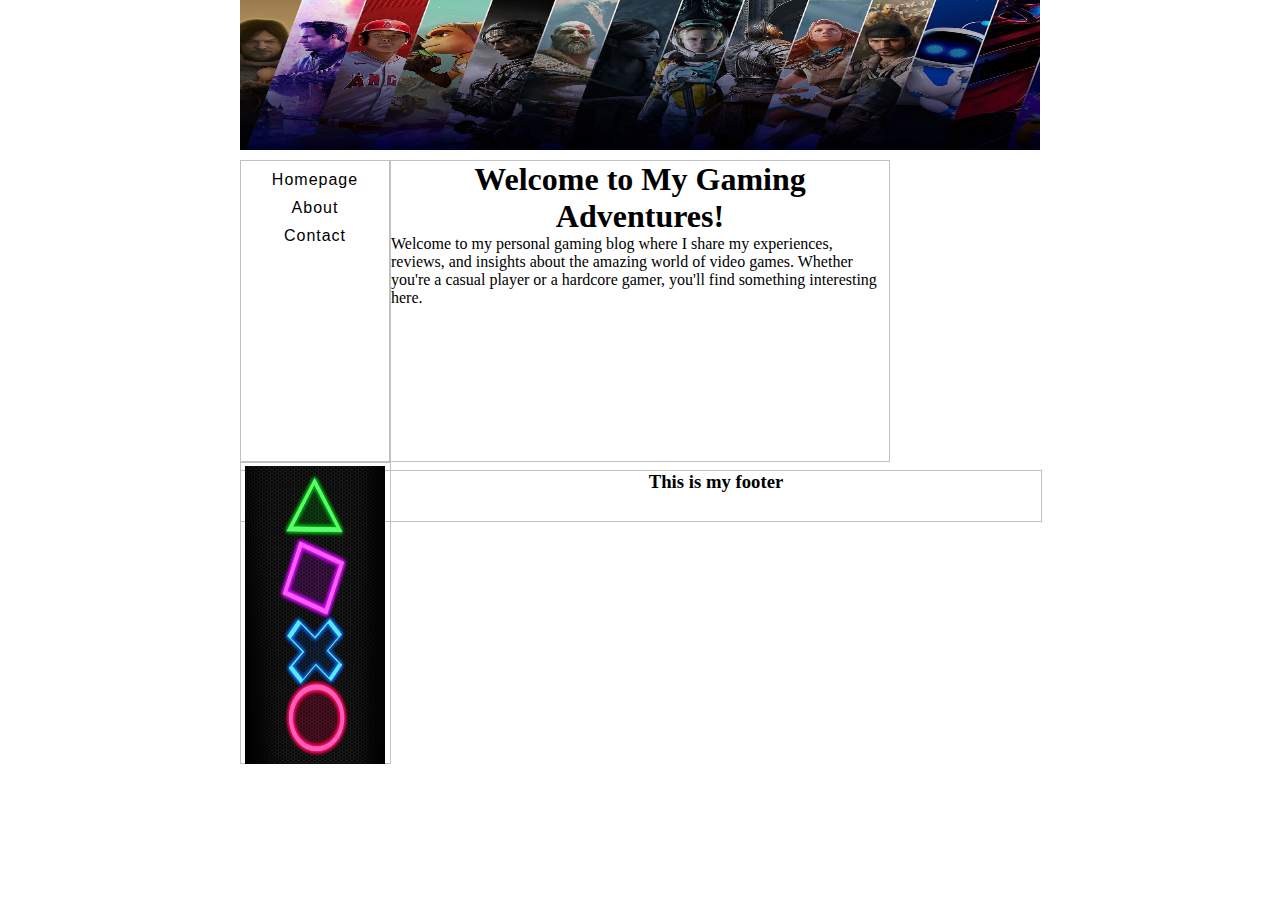
<file: index.html>
<!DOCTYPE html>
<html>
<head>
	<meta charset="utf-8">
	<meta name="viewport" content="width=device-width, initial-scale=1">
	<title></title>

	<link rel="stylesheet" type="text/css" href="css/myExternal.css">
</head>
<body>
	<div id = "container">
		
		<div id = "header">
			<img src="images/header1.jpg">
		</div>

		<div id = "body-content">
			
			<div id = "left-content">
				<ul>
					<li>
						<a href = "index.html">Homepage</a>
					</li>

					<li>
						<a href = "about.html">About</a>
					</li>

					<li>
						<a href = "contact.html">Contact</a>
					</li>
					
				</ul>
			</div>

			<div id = "center-content">
				<center><h1>Welcome to My Gaming Adventures!</h1></center>
				                <p>Welcome to my personal gaming blog where I share my experiences, reviews, and insights about the amazing world of video games. Whether you're a casual player or a hardcore gamer, you'll find something interesting here. </p>
			</div>

			<div id = "right-content">
				<table>
					<tr>
						<td>
							<a>
								<img src = "images/right1.jpg">
							</a>
						</td>
					</tr>
					<tr>
						<td>
							
						</td>
					</tr>
				</table>
			</div>

		</div>

		<div id = "footer">
			<center><h3>This is my footer</h3></center>
		</div>
	</div>

</body>
</html>
</file>
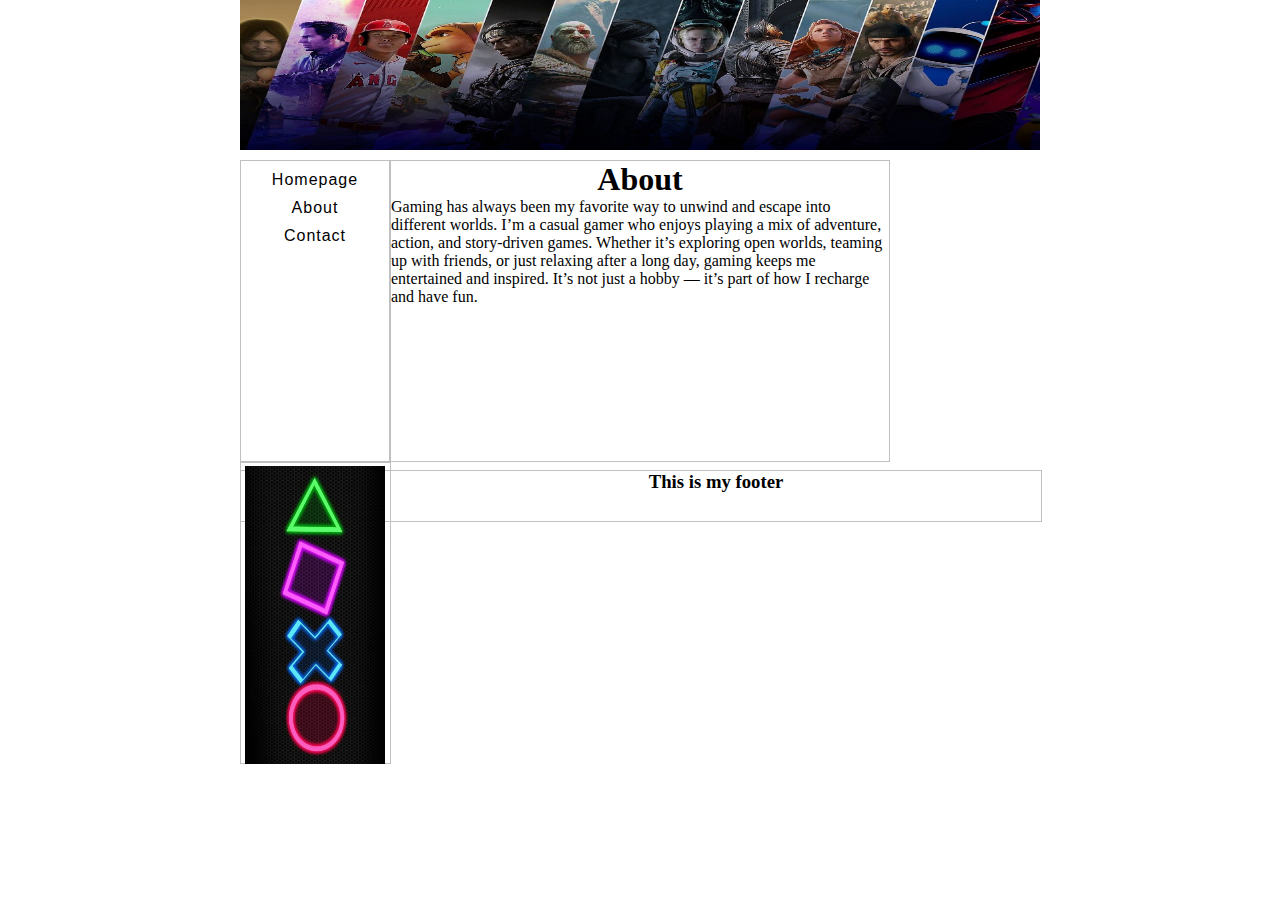
<file: about.html>
<!DOCTYPE html>
<html>
<head>
	<meta charset="utf-8">
	<meta name="viewport" content="width=device-width, initial-scale=1">
	<title></title>

	<link rel="stylesheet" type="text/css" href="css/myExternal.css">
</head>
<body>
	<div id = "container">
		
		<div id = "header">
			<img src="images/header1.jpg">
		</div>

		<div id = "body-content">
			
			<div id = "left-content">
				<ul>
					<li>
						<a href = "index.html">Homepage</a>
					</li>

					<li>
						<a href = "about.html">About</a>
					</li>

					<li>
						<a href = "contact.html">Contact</a>
					</li>
					
				</ul>
			</div>

			<div id = "center-content">
				<center><h1>About</h1></center>
				       <p>Gaming has always been my favorite way to unwind and escape into different worlds. I’m a casual gamer who enjoys playing a mix of adventure, action, and story-driven games. Whether it’s exploring open worlds, teaming up with friends, or just relaxing after a long day, gaming keeps me entertained and inspired. It’s not just a hobby — it’s part of how I recharge and have fun.</p>         
			</div>

			<div id = "right-content">
				<table>
					<tr>
						<td>
							<a>
								<img src = "images/right1.jpg">
							</a>
						</td>
					</tr>
					<tr>
						<td>
							
						</td>
					</tr>
				</table>
			</div>

		</div>

		<div id = "footer">
			<center><h3>This is my footer</h3></center>
		</div>
	</div>

</body>
</html>
</file>
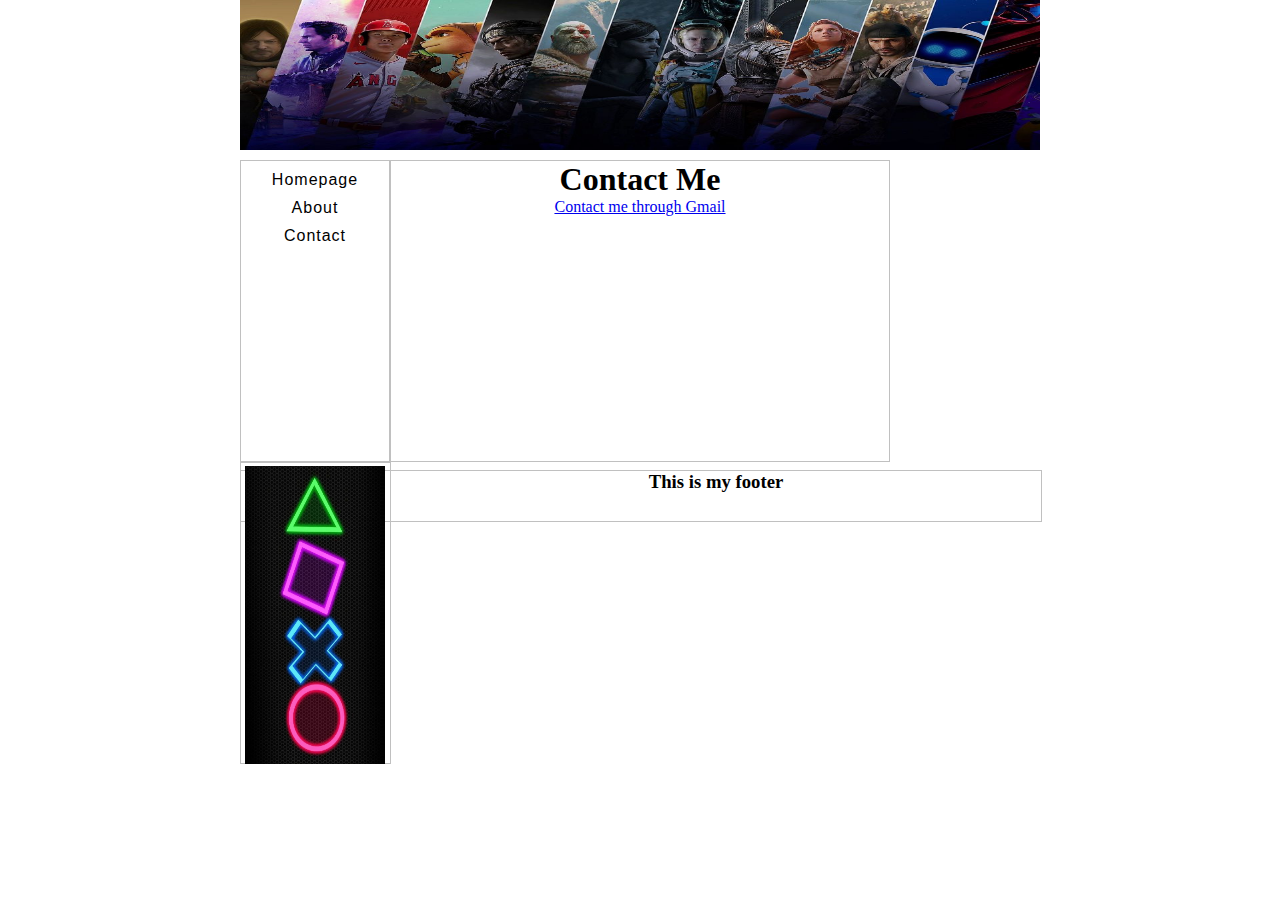
<file: contact.html>
<!DOCTYPE html>
<html>
<head>
	<meta charset="utf-8">
	<meta name="viewport" content="width=device-width, initial-scale=1">
	<title></title>

	<link rel="stylesheet" type="text/css" href="css/myExternal.css">
</head>
<body>
	<div id = "container">
		
		<div id = "header">
			<img src="images/header1.jpg">
		</div>

		<div id = "body-content">
			
			<div id = "left-content">
				<ul>
					<li>
						<a href = "index.html">Homepage</a>
					</li>

					<li>
						<a href = "about.html">About</a>
					</li>

					<li>
						<a href = "contact.html">Contact</a>
					</li>
					
				</ul>
			</div>

			<div id = "center-content">
				<center><h1>Contact Me</h1></center>
<a href="https://mail.google.com/mail/?view=cm&fs=1&to=20255845@s.ubaguio.edu&su=Hello%20from%20your%20website&body=Hi%2C%0A%0AI'd%20like%20to%20talk%20about..."
   target="_blank">
 <center>Contact me through Gmail</center>
</a>				
			</div>

			<div id = "right-content">
				<table>
					<tr>
						<td>
							<a>
								<img src = "images/right1.jpg">
							</a>
						</td>
					</tr>
					<tr>
						<td>
							
						</td>
					</tr>
				</table>
			</div>

		</div>

		<div id = "footer">
			<center><h3>This is my footer</h3></center>
		</div>
	</div>

</body>
</html>
</file>
<file: css/myExternal.css>
*{
			padding: 0px;
			margin: 0px;
		}
		
		#container{
			width: 800px;
			margin: auto;
		}

		#header{
			width: 800px;
			height: 150px;
		}
		 #container #header img{
            width: 800px;
            height: 150px;
        }

		#body-content{
			width: 800px;
			height: 300px;
			margin-top: 10px;
		}

		#body-content #left-content{
			border: 1px solid silver;
			width: 148px;
			height: 300px;
			float: left;
		}

		#body-content #left-content ul{
			list-style-type: none;
		}
		#body-content #left-content ul li{
			text-align: center;
			padding-top: 10px;
		}
		#body-content #left-content ul li a{
			text-decoration: none;
			font-family: sans-serif;
			letter-spacing: 1px;
			color:black;
		}
		#body-content #left-content ul li a:visited{
			color:black;
		}
		#body-content #left-content ul li a:hover{
			text-decoration: underline;
			background-color: black;
			color:white;
		}	


		#body-content #center-content{			
			border: 1px solid silver;
			width: 498px;
			height: 300px;
			float: left;
		}

		#body-content #right-content{
			border: 1px solid silver;
			width: 149px;
			height: 300px;
			float: left;
		}
		#body-content #right-content table tr td img{
			width: 140px;
			height: 298px;
			margin-left: 2px;
			margin-top: 1px;
		}

		#footer{
			margin-top: 10px;
			border: 1px solid silver;
			width: 800px;
			height: 50px;			
		}
</file>
